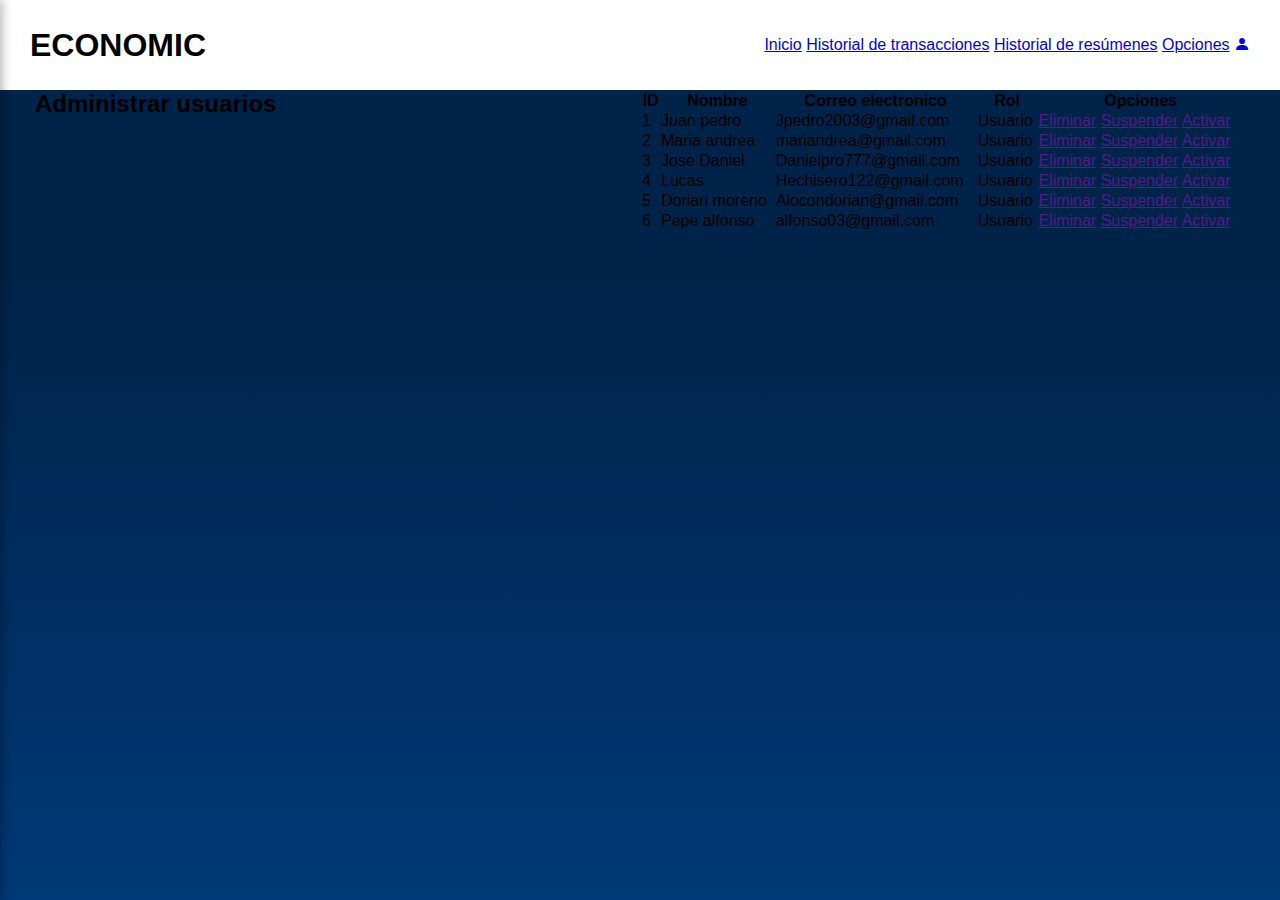
<file: Public/administrar_usuarios.html>
<!DOCTYPE html>
<html lang="es">

<head>
    <meta charset="UTF-8">
    <meta name="viewport" content="width=device-width, initial-scale=1.0">
    <title>Document</title>
    <link rel="stylesheet" href="../Styles_principal.css">
</head>

<body>

    <!-- Checkbox para controlar el sidebar -->
    <input type="checkbox" id="sidebar-toggle" class="sidebar__toggle">

    <!-- Overlay del sidebar -->
    <label for="sidebar-toggle" class="sidebar__overlay"></label>

    <!-- Sidebar para móvil -->
    <aside class="sidebar">
        <div class="sidebar__contenido">
            <div class="sidebar__header">
                <h2 class="sidebar__logo">ECONOMIC</h2>
                <label for="sidebar-toggle" class="sidebar__cerrar">
                    <i class="bi bi-x-lg"></i>
                </label>
            </div>

            <nav class="sidebar__navegacion">
                <a href="menu_principal.html" class="sidebar__link">
                    <i class="bi bi-house-fill"></i>
                    Inicio
                </a>
                <a href="historial_transacciones.html" class="sidebar__link">
                    <i class="bi bi-clock-history"></i>
                    Historial de transacciones
                </a>
                <a href="historial_resumenes.html" class="sidebar__link">
                    <i class="bi bi-file-text-fill"></i>
                    Historial de resúmenes
                </a>
                <a href="configuracion_usuario.html" class="sidebar__link">
                    <i class="bi bi-gear-fill"></i>
                    Opciones
                </a>
                <a href="administrar_usuarios.html" class="sidebar__link sidebar__link--activo">
                    <i class="bi bi-people-fill"></i>
                    Admin
                </a>
            </nav>

            <div class="sidebar__usuario">
                <div class="sidebar__usuario-info">
                    <div class="sidebar__usuario-icono">
                        <i class="bi bi-person-fill"></i>
                    </div>
                    <div class="sidebar__usuario-datos">
                        <p class="sidebar__usuario-nombre">Nombre de usuario</p>
                        <p class="sidebar__usuario-email">Cor****@gmail.com</p>
                    </div>
                </div>
                <a href="../index.html" class="sidebar__salir">
                    <i class="bi bi-box-arrow-right"></i>
                    Cerrar sesión
                </a>
            </div>
        </div>
    </aside>

    <!-- Seccion de header -->
    <header class="main-header">
        <div class="encabezado">
            <h1 class="encabezado__logo">ECONOMIC</h1>

            <!-- Botón hamburguesa para móvil -->
            <label for="sidebar-toggle" class="hamburguesa">
                <span class="hamburguesa__linea"></span>
                <span class="hamburguesa__linea"></span>
                <span class="hamburguesa__linea"></span>
            </label>

            <nav class="encabezado__navegacion">
                <a href="menu_principal.html" class="encabezado__link">Inicio</a>
                <a href="historial_transacciones.html" class="encabezado__link">Historial de transacciones</a>
                <a href="historial_resumenes.html" class="encabezado__link">Historial de resúmenes</a>
                <a href="configuracion_usuario.html" class="encabezado__link">Opciones</a>

                <a href="#ventana-salida-confirmar" class="encabezado__icono">
                    <i class="bi bi-person-fill"></i>
                </a>

                <div id="ventana-salida-confirmar" class="ventana-salida">
                    <div class="ventana-salida__contenido">

                        <div class="ventana-salida__icono">
                            <div class="encabezado__icono">
                                <i class="bi bi-person-fill"></i>
                            </div>
                            <p>Nombre de usuario</p>
                        </div>

                        <div class="ventana-salida__informacion">
                            <p>Email</p>
                            <p>Cor****@gmail.com</p>
                        </div>

                        <a href="../index.html" class="ventana-salida__link">
                            <i class="bi bi-box-arrow-right"></i>
                            <p>salir</p>
                        </a>

                    </div>
                </div>
            </nav>
        </div>
    </header>

    <!-- Seccion main -->
    <main class="main-menu">
        <section class="main-menu__layout-general">
            <div class="layout-menu__informacion">
                <h2 class="layout-menu__titulo">Administrar usuarios</h2>
            </div>

            <table class="layout-general__tabla">
                <thead class="layout-general__tabla-encabezado">
                    <tr>
                        <th>ID</th>
                        <th>Nombre</th>
                        <th>Correo electronico</th>
                        <th>Rol</th>
                        <th>Opciones</th>
                    </tr>
                </thead>

                <tbody class="layout-general__tabla-cuerpo">
                    <tr>
                        <td>1</td>
                        <td>Juan pedro</td>
                        <td>Jpedro2003@gmail.com</td>
                        <td>Usuario</td>
                        <td>
                            <a href="">Eliminar</a>
                            <a href="">Suspender</a>
                            <a href="">Activar</a>
                        </td>
                    </tr>

                    <tr>
                        <td>2</td>
                        <td>Maria andrea</td>
                        <td>mariandrea@gmail.com</td>
                        <td>Usuario</td>
                        <td>
                            <a href="">Eliminar</a>
                            <a href="">Suspender</a>
                            <a href="">Activar</a>
                        </td>
                    </tr>

                    <tr>
                        <td>3</td>
                        <td>Jose Daniel</td>
                        <td>Danielpro777@gmail.com</td>
                        <td>Usuario</td>
                        <td>
                            <a href="">Eliminar</a>
                            <a href="">Suspender</a>
                            <a href="">Activar</a>
                        </td>
                    </tr>

                    <tr>
                        <td>4</td>
                        <td>Lucas</td>
                        <td>Hechisero122@gmail.com</td>
                        <td>Usuario</td>
                        <td>
                            <a href="">Eliminar</a>
                            <a href="">Suspender</a>
                            <a href="">Activar</a>
                        </td>
                    </tr>

                    <tr>
                        <td>5</td>
                        <td>Dorian moreno</td>
                        <td>Alocondorian@gmail.com</td>
                        <td>Usuario</td>
                        <td>
                            <a href="">Eliminar</a>
                            <a href="">Suspender</a>
                            <a href="">Activar</a>
                        </td>
                    </tr>

                    <tr>
                        <td>6</td>
                        <td>Pepe alfonso</td>
                        <td>alfonso03@gmail.com</td>
                        <td>Usuario</td>
                        <td>
                            <a href="">Eliminar</a>
                            <a href="">Suspender</a>
                            <a href="">Activar</a>
                        </td>
                    </tr>
                </tbody>
            </table>


        </section>
    </main>

</body>

</html>
</file>
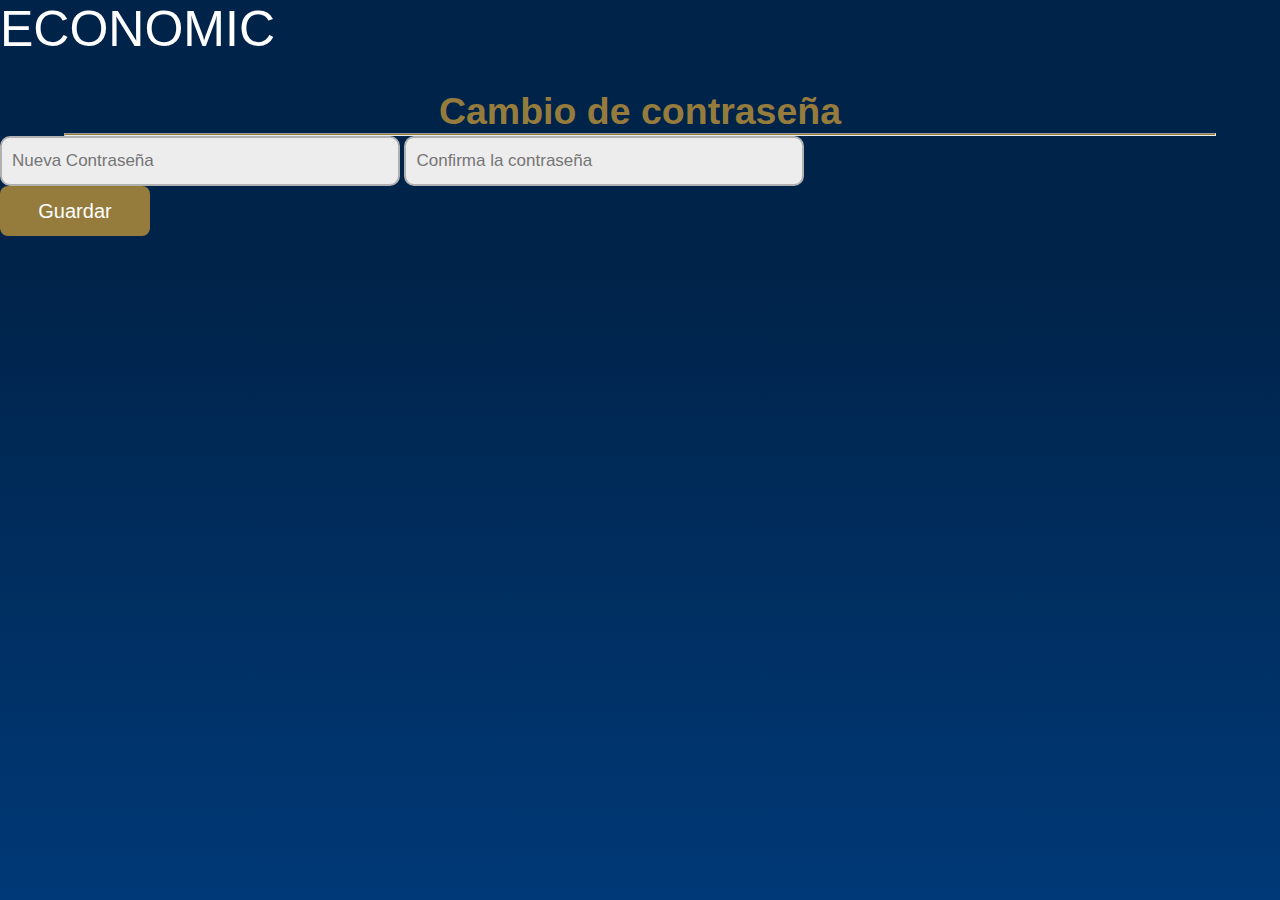
<file: Public/cambio_contraseña.html>
<!DOCTYPE html>
<html lang="es">
<head>
    <meta charset="UTF-8">
    <meta name="viewport" content="width=device-width, initial-scale=1.0">
    <title>Document</title>
    <link rel="stylesheet" href="/Styles_inicio_sesion.css">
</head>
<body>
    
    <!-- Campo de header -->
    <header class="main_header">
        <h1 class="logotipo_formularios">ECONOMIC</h1>
    </header>

    <!-- Campo de main -->
    <main class="main_menu">
        <section class="formulario_cambio_contraseña_contenedor">

            <div class="formulario_titulo"> <!-- Contenedor del titulo del formulario -->
                <h2>Cambio de contraseña</h2>
                <hr class="linea">
            </div>

            <form action="" method="get" class="formulario_cambio_contraseña-form">

                <input type="" class="formulario_input" placeholder="Nueva Contraseña">

                <input type="text" class="formulario_input" placeholder="Confirma la contraseña">

            </form>

            <a href="../Public/menu_principal.html" class="boton">Guardar</a>

        </section>
    </main>

    <!-- Campo de footer -->
     <footer class="main_footer">

     </footer>

</body>
</html>
</file>
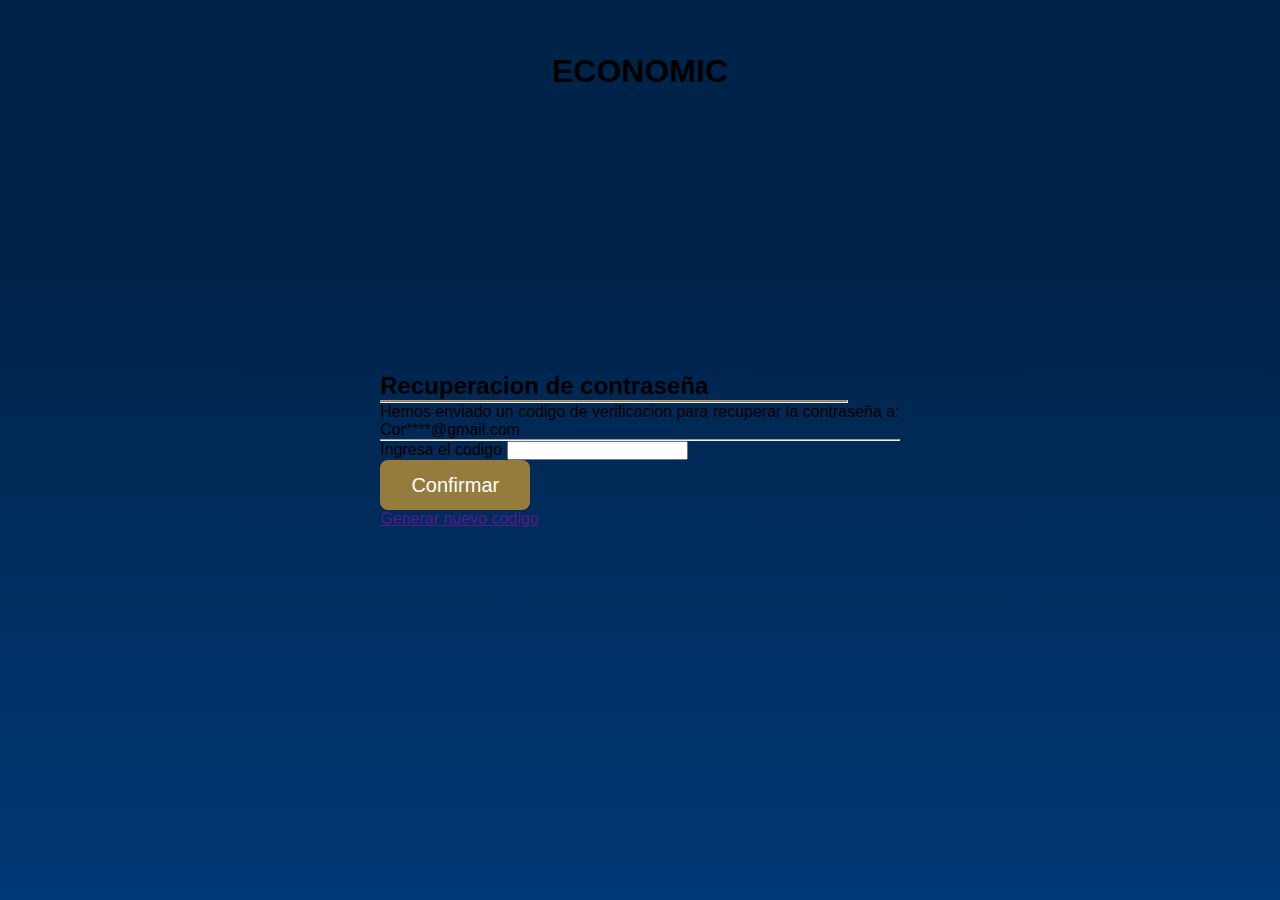
<file: Public/codigo_verificacion.html>
<!DOCTYPE html>
<html lang="es">

<head>
    <meta charset="UTF-8">
    <meta name="viewport" content="width=device-width, initial-scale=1.0">
    <title>Document</title>
    <link rel="stylesheet" href="../Styles_principal.css">
</head>

<body>

    <!--Seccion del header-->
    <header class="main-header">
        <h1 class="logotipo">ECONOMIC</h1>
    </header>

    <!-- Seccion del main-->
    <main class="main-menu">

        <section class="formulario-codigo">

            <div class="formulario__titulo"> <!-- Contenedor del titulo del formulario -->
                <h2>Recuperacion de contraseña</h2>
                <hr class="linea">
            </div>

            <div class="formulario__mensaje"> <!-- Contenedor del texto del formulario -->
                <p class="formulario__texto">Hemos enviado un codigo de verificacion para recuperar la contraseña a:</p>
                <p>Cor****@gmail.com</p>
                <hr class="linea--texto">
            </div>

            <form action="../Public/cambio_contraseña.html" method="get" class="formulario-codigo__form">
                <label for="" class="formulario__label">Ingresa el codigo</label>
                <input type="text" class="formulario__input">

                <nav class="formulario__navegacion">
                    <button class="boton" type="submit">Confirmar</button>
                    <a href="" class="formulario__link">Generar nuevo codigo</a>
                </nav>
            </form>


        </section>

    </main>


</body>

</html>
</file>
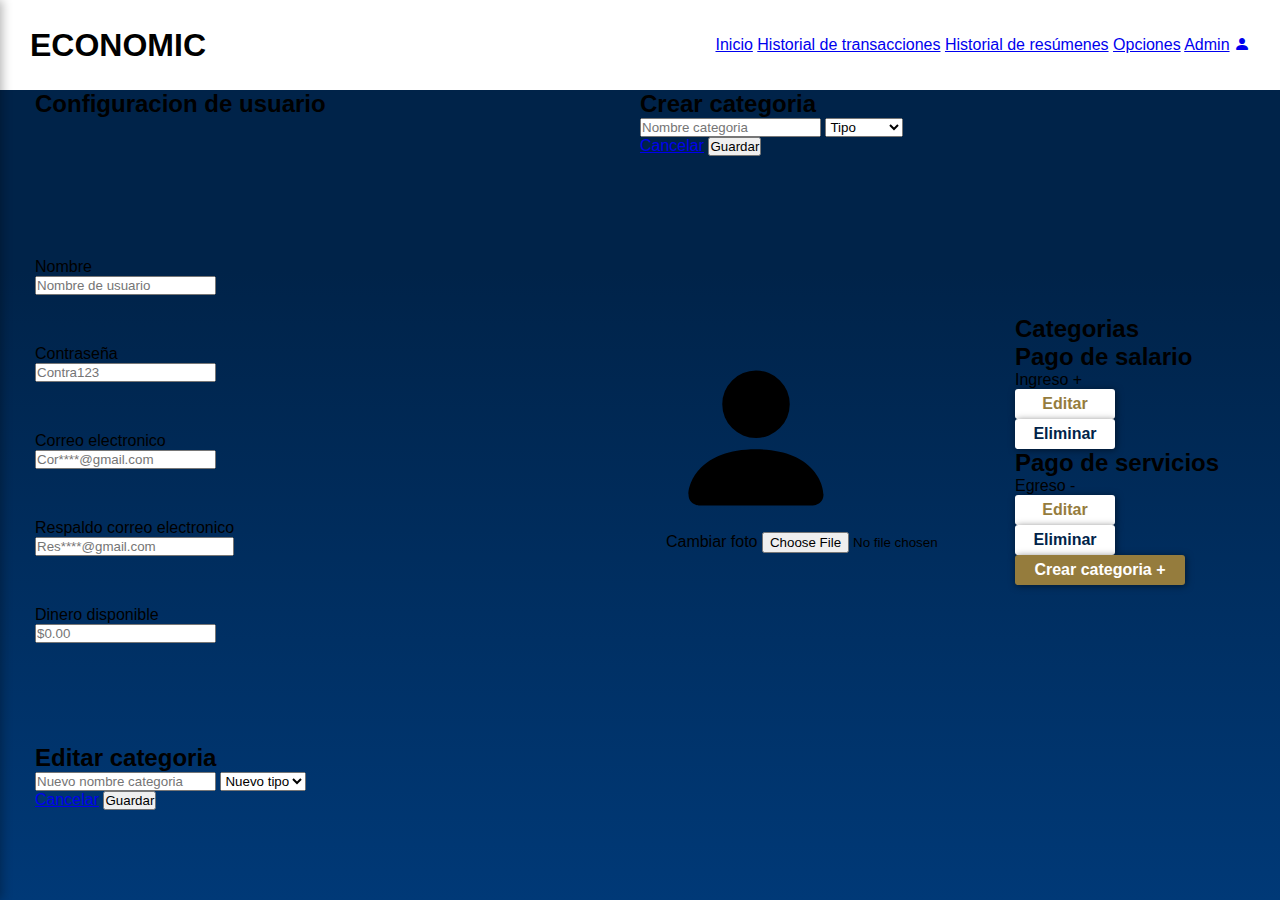
<file: Public/configuracion_usuario.html>
<!DOCTYPE html>
<html lang="es">

<head>
    <meta charset="UTF-8">
    <meta name="viewport" content="width=device-width, initial-scale=1.0">
    <title>Document</title>
    <link rel="stylesheet" href="../Styles_principal.css">
</head>

<body>

    <!-- Checkbox para controlar el sidebar -->
    <input type="checkbox" id="sidebar-toggle" class="sidebar__toggle">

    <!-- Overlay del sidebar -->
    <label for="sidebar-toggle" class="sidebar__overlay"></label>

    <!-- Sidebar para móvil -->
    <aside class="sidebar">
        <div class="sidebar__contenido">
            <div class="sidebar__header">
                <h2 class="sidebar__logo">ECONOMIC</h2>
                <label for="sidebar-toggle" class="sidebar__cerrar">
                    <i class="bi bi-x-lg"></i>
                </label>
            </div>

            <nav class="sidebar__navegacion">
                <a href="menu_principal.html" class="sidebar__link">
                    <i class="bi bi-house-fill"></i>
                    Inicio
                </a>
                <a href="historial_transacciones.html" class="sidebar__link">
                    <i class="bi bi-clock-history"></i>
                    Historial de transacciones
                </a>
                <a href="historial_resumenes.html" class="sidebar__link">
                    <i class="bi bi-file-text-fill"></i>
                    Historial de resúmenes
                </a>
                <a href="configuracion_usuario.html" class="sidebar__link sidebar__link--activo">
                    <i class="bi bi-gear-fill"></i>
                    Opciones
                </a>
                <a href="administrar_usuarios.html" class="sidebar__link">
                    <i class="bi bi-people-fill"></i>
                    Admin
                </a>
            </nav>

            <div class="sidebar__usuario">
                <div class="sidebar__usuario-info">
                    <div class="sidebar__usuario-icono">
                        <i class="bi bi-person-fill"></i>
                    </div>
                    <div class="sidebar__usuario-datos">
                        <p class="sidebar__usuario-nombre">Nombre de usuario</p>
                        <p class="sidebar__usuario-email">Cor****@gmail.com</p>
                    </div>
                </div>
                <a href="../index.html" class="sidebar__salir">
                    <i class="bi bi-box-arrow-right"></i>
                    Cerrar sesión
                </a>
            </div>
        </div>
    </aside>

    <!-- Seccion de header -->
    <header class="main-header">
        <div class="encabezado">
            <h1 class="encabezado__logo">ECONOMIC</h1>

            <!-- Botón hamburguesa para móvil -->
            <label for="sidebar-toggle" class="hamburguesa">
                <span class="hamburguesa__linea"></span>
                <span class="hamburguesa__linea"></span>
                <span class="hamburguesa__linea"></span>
            </label>

            <nav class="encabezado__navegacion">
                <a href="menu_principal.html" class="encabezado__link">Inicio</a>
                <a href="historial_transacciones.html" class="encabezado__link">Historial de transacciones</a>
                <a href="historial_resumenes.html" class="encabezado__link">Historial de resúmenes</a>
                <a href="configuracion_usuario.html" class="encabezado__link">Opciones</a>
                <a href="administrar_usuarios.html" class="encabezado__link">Admin</a>

                <a href="#ventana-salida-confirmar" class="encabezado__icono">
                    <i class="bi bi-person-fill"></i>
                </a>

                <div id="ventana-salida-confirmar" class="ventana-salida">
                    <div class="ventana-salida__contenido">

                        <div class="ventana-salida__icono">
                            <div class="encabezado__icono">
                                <i class="bi bi-person-fill"></i>
                            </div>
                            <p>Nombre de usuario</p>
                        </div>

                        <div class="ventana-salida__informacion">
                            <p>Email</p>
                            <p>Cor****@gmail.com</p>
                        </div>

                        <a href="../index.html" class="ventana-salida__link">
                            <i class="bi bi-box-arrow-right"></i>
                            <p>salir</p>
                        </a>

                    </div>
                </div>
            </nav>
        </div>
    </header>

    <!-- Seccion main -->
    <main class="main-menu">
        <section class="main-menu__layout-general">
            <div class="layout-menu__informacion">
                <h2 class="layout-menu__titulo">Configuracion de usuario</h2>
            </div>

            <div class="main-menu__contenedor-izquierda">
                <form action="" method="get" class="contenedor-izquierda__formulario">

                    <div class="formulario__campos-usuario">
                        <label for="nombre_usuario" class="formulario__campos-label">Nombre</label>
                        <input type="text" id="nombre_usuario" class="formulario__campos-input"
                            placeholder="Nombre de usuario">
                    </div>

                    <div class="formulario__campos-usuario">
                        <label for="contraseña_usuario" class="formulario__campos-label">Contraseña</label>
                        <input type="text" id="contraseña_usuario" class="formulario__campos-input"
                            placeholder="Contra123">
                    </div>

                    <div class="formulario__campos-usuario">
                        <label for="correo_usuario" class="formulario__campos-label">Correo electronico</label>
                        <input type="email" id="correo_usuario" class="formulario__campos-input"
                            placeholder="Cor****@gmail.com">
                    </div>

                    <div class="formulario__campos-usuario">
                        <label for="respado_correo_usuario" class="formulario__campos-label">Respaldo correo
                            electronico</label>
                        <input type="email" id="respado_correo_usuario" class="formulario__campos-input"
                            placeholder="Res****@gmail.com">
                    </div>

                    <div class="formulario__campos-usuario">
                        <label for="dinero_diponible" class="formulario__campos-label">Dinero disponible</label>
                        <input type="number" id="dinero_diponible" class="formulario__campos-input" placeholder="$0.00">
                    </div>

                </form>
            </div>

            <div class="main-menu__contenedor-derecha">

                <form action="" method="get" class="contenedor-derecha__formulario">
                    <div class="formulario__icono">
                        <svg xmlns="http://www.w3.org/2000/svg" width="180px" height="180px" fill="currentColor"
                            class="bi bi-person-fill" viewBox="0 0 16 16">
                            <path d="M3 14s-1 0-1-1 1-4 6-4 6 3 6 4-1 1-1 1zm5-6a3 3 0 1 0 0-6 3 3 0 0 0 0 6" />
                        </svg>
                    </div>

                    <div class="formulario__campo-imagen">
                        <label for="foto_usuario" class="formulario__imagen-label">Cambiar foto</label>
                        <input type="file" class="formulario__imagen-input" id="foto_usuario">
                    </div>
                </form>

                <div class="contenedor-derecha__caja-categorias">
                    <h2 class="caja-categorias__titulo">Categorias</h2>
                    <div class="caja-categorias__contenido">

                        <div class="contenido__item ingreso">
                            <h2 class="item__titulo">Pago de salario</h2>
                            <p class="item__parrafo">Ingreso +</p>
                            <nav class="item__navegacion">
                                <a href="#ventana-modificar-categoria-confirmar" class="boton--editar">Editar</a>
                                <a href="" class="boton--eliminar">Eliminar</a>
                            </nav>
                        </div>

                        <div class="contenido__item egreso">
                            <h2 class="item__titulo">Pago de servicios</h2>
                            <p class="item__parrafo">Egreso -</p>
                            <nav class="item__navegacion">
                                <a href="#ventana-modificar-categoria-confirmar" class="boton--editar">Editar</a>
                                <a href="" class="boton--eliminar">Eliminar</a>
                            </nav>
                        </div>

                    </div>
                    <a href="#ventana-crear-categoria-confirmar" class="boton--crear-categoria">Crear categoria +</a>

                </div>

            </div>

            <div id="ventana-crear-categoria-confirmar" class="ventana-crear-categoria">
                <form action="configuracion_usuario.html" method="get"
                    class="ventana-crear-categoria__formulario-crear">
                    <h2 class="formulario-crear__titulo">Crear categoria</h2>

                    <div class="formulario-crear__contenido">
                        <input type="text" placeholder="Nombre categoria" class="contenido__input">
                        <select name="" id="" class="contenido__input">
                            <option value="" disabled selected>Tipo</option>
                            <option value="">Ingreso +</option>
                            <option value="">Egreso -</option>
                        </select>
                    </div>

                    <nav class="formulario-crear__navegacion">
                        <a href="#ventana-crear-categoria-cerrar" class="boton--cancelar">Cancelar</a>
                        <button type="submit" class="boton--guardar">Guardar</button>
                    </nav>
                </form>
            </div>

            <div id="ventana-modificar-categoria-confirmar" class="ventana-modificar-categoria">
                <form action="configuracion_usuario.html" method="get"
                    class="ventana-modificar-categoria__formulario-editar">
                    <h2 class="formulario-editar__titulo">Editar categoria</h2>

                    <div class="formulario-editar__contenido">
                        <input type="text" placeholder="Nuevo nombre categoria" class="contenido__input">
                        <select name="" id="" class="contenido__input">
                            <option value="" disabled selected>Nuevo tipo</option>
                            <option value="">Ingreso +</option>
                            <option value="">Egreso -</option>
                        </select>
                    </div>

                    <nav class="formulario-editar__navegacion">
                        <a href="#ventana-modificar-categoria-cerrar" class="boton--cancelar">Cancelar</a>
                        <button type="submit" class="boton--guardar">Guardar</button>
                    </nav>
                </form>
            </div>

        </section>
    </main>

</body>

</html>
</file>
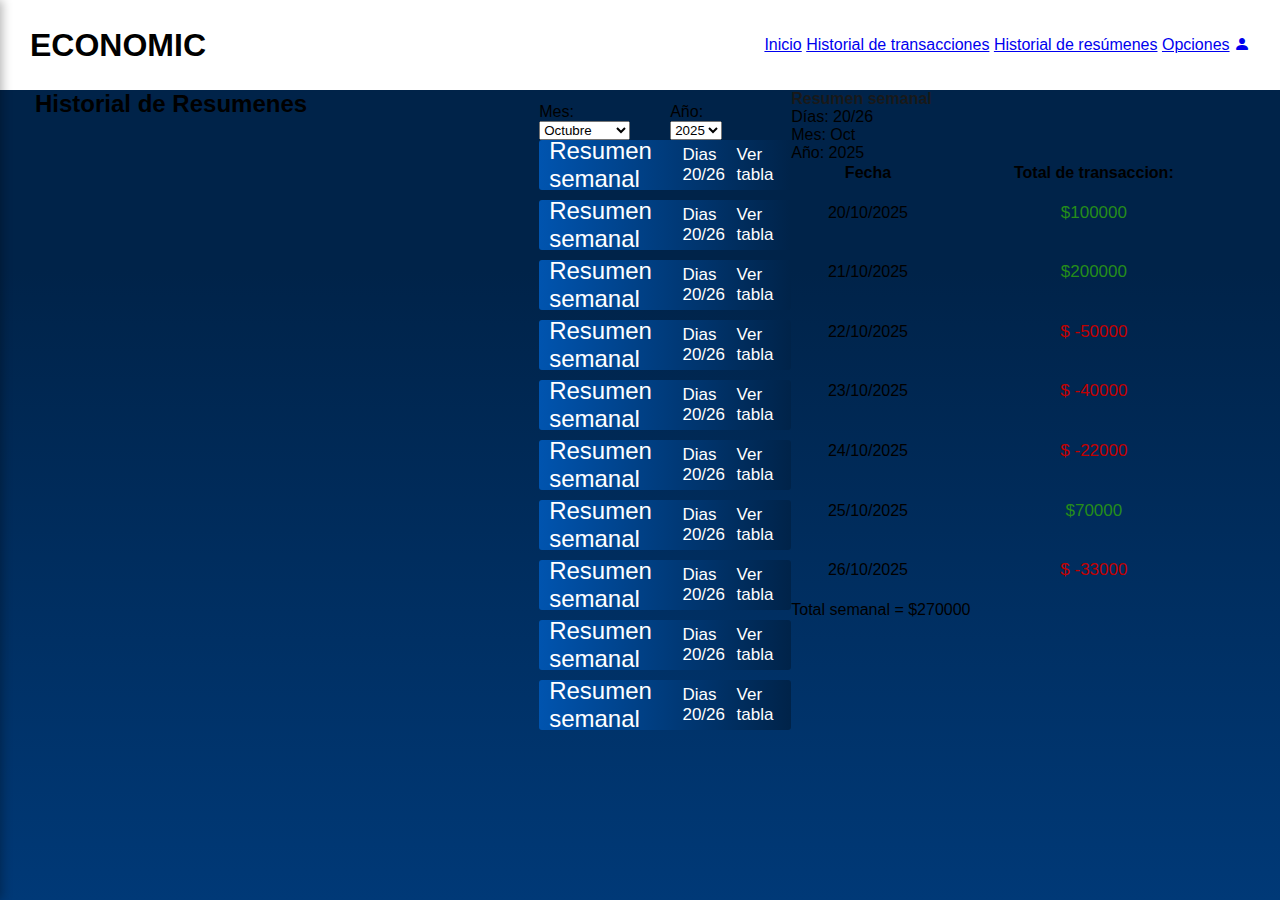
<file: Public/historial_resumenes.html>
<!DOCTYPE html>
<html lang="es">

<head>
    <meta charset="UTF-8">
    <meta name="viewport" content="width=device-width, initial-scale=1.0">
    <title>Document</title>
    <link rel="stylesheet" href="../Styles_principal.css">
</head>

<body>

    <!-- Checkbox para controlar el sidebar -->
    <input type="checkbox" id="sidebar-toggle" class="sidebar__toggle">

    <!-- Overlay del sidebar -->
    <label for="sidebar-toggle" class="sidebar__overlay"></label>

    <!-- Sidebar para móvil -->
    <aside class="sidebar">
        <div class="sidebar__contenido">
            <div class="sidebar__header">
                <h2 class="sidebar__logo">ECONOMIC</h2>
                <label for="sidebar-toggle" class="sidebar__cerrar">
                    <i class="bi bi-x-lg"></i>
                </label>
            </div>

            <nav class="sidebar__navegacion">
                <a href="menu_principal.html" class="sidebar__link">
                    <i class="bi bi-house-fill"></i>
                    Inicio
                </a>
                <a href="historial_transacciones.html" class="sidebar__link">
                    <i class="bi bi-clock-history"></i>
                    Historial de transacciones
                </a>
                <a href="historial_resumenes.html" class="sidebar__link sidebar__link--activo">
                    <i class="bi bi-file-text-fill"></i>
                    Historial de resúmenes
                </a>
                <a href="configuracion_usuario.html" class="sidebar__link">
                    <i class="bi bi-gear-fill"></i>
                    Opciones
                </a>
            </nav>

            <div class="sidebar__usuario">
                <div class="sidebar__usuario-info">
                    <div class="sidebar__usuario-icono">
                        <i class="bi bi-person-fill"></i>
                    </div>
                    <div class="sidebar__usuario-datos">
                        <p class="sidebar__usuario-nombre">Nombre de usuario</p>
                        <p class="sidebar__usuario-email">Cor****@gmail.com</p>
                    </div>
                </div>
                <a href="../index.html" class="sidebar__salir">
                    <i class="bi bi-box-arrow-right"></i>
                    Cerrar sesión
                </a>
            </div>
        </div>
    </aside>

    <!-- Seccion del header -->
    <header class="main-header">
        <div class="encabezado">
            <h1 class="encabezado__logo">ECONOMIC</h1>

            <!-- Botón hamburguesa para móvil -->
            <label for="sidebar-toggle" class="hamburguesa">
                <span class="hamburguesa__linea"></span>
                <span class="hamburguesa__linea"></span>
                <span class="hamburguesa__linea"></span>
            </label>

            <nav class="encabezado__navegacion">
                <a href="menu_principal.html" class="encabezado__link">Inicio</a>
                <a href="historial_transacciones.html" class="encabezado__link">Historial de transacciones</a>
                <a href="historial_resumenes.html" class="encabezado__link">Historial de resúmenes</a>
                <a href="configuracion_usuario.html" class="encabezado__link">Opciones</a>

                <a href="#ventana-salida-confirmar" class="encabezado__icono">
                    <i class="bi bi-person-fill"></i>
                </a>

                <div id="ventana-salida-confirmar" class="ventana-salida">
                    <div class="ventana-salida__contenido">

                        <div class="ventana-salida__icono">
                            <div class="encabezado__icono">
                                <i class="bi bi-person-fill"></i>
                            </div>
                            <p>Nombre de usuario</p>
                        </div>

                        <div class="ventana-salida__informacion">
                            <p>Email</p>
                            <p>Cor****@gmail.com</p>
                        </div>

                        <a href="../index.html" class="ventana-salida__link">
                            <i class="bi bi-box-arrow-right"></i>
                            <p>salir</p>
                        </a>

                    </div>
                </div>
            </nav>
        </div>
    </header>

    <!-- Seccion del main -->
    <main class="main-menu">
        <section class="main-menu__layout-historial-resumenes">
            <div class="layout-menu__informacion">
                <h2 class="layout-menu__titulo">Historial de Resumenes</h2>
            </div>

            <div class="layout-menu__contenedor-historial">

                <div class="contenedor-historial__encabezado">
                    <div class="contenedor-historial__selector">
                        <p class="contenedor-historial__encabezado-texto">Mes:</p>
                        <select name="" id="" class="contenedor-historial__selector-seleccion">
                            <option value="Octubre">Octubre</option>
                            <option value="Septiembre">Septiembre</option>
                            <option value="Agosto">Agosto</option>
                            <option value="Julio">Julio</option>
                            <option value="Junio">Junio</option>
                            <option value="Mayo">Mayo</option>
                            <option value="Abril">Abril</option>
                            <option value="Marzo">Marzo</option>
                            <option value="Febrero">Febrero</option>
                            <option value="Marzo">Enero</option>
                        </select>
                    </div>

                    <div class="contenedor-historial__selector">
                        <p class="contenedor-historial__encabezado-texto">Año:</p>
                        <select name="" id="" class="contenedor-historial__selector-seleccion">
                            <option value="2025">2025</option>
                            <option value="2024">2024</option>
                            <option value="2023">2023</option>
                            <option value="2022">2022</option>
                            <option value="2021">2021</option>
                            <option value="2020">2020</option>
                        </select>
                    </div>
                </div>

                <div class="contenedor-historial__alinear"> <!-- Caja para alinear los elementos -->

                    <div class="caja-resumen">
                        <h2 class="caja-resumen__titulo">Resumen semanal</h2>
                        <p class="caja-resumen__fecha">Dias 20/26</p>
                        <a href="" class="caja-resumen__link">Ver tabla</a>
                    </div>

                    <div class="caja-resumen">
                        <h2 class="caja-resumen__titulo">Resumen semanal</h2>
                        <p class="caja-resumen__fecha">Dias 20/26</p>
                        <a href="" class="caja-resumen__link">Ver tabla</a>
                    </div>

                    <div class="caja-resumen">
                        <h2 class="caja-resumen__titulo">Resumen semanal</h2>
                        <p class="caja-resumen__fecha">Dias 20/26</p>
                        <a href="" class="caja-resumen__link">Ver tabla</a>
                    </div>

                    <div class="caja-resumen">
                        <h2 class="caja-resumen__titulo">Resumen semanal</h2>
                        <p class="caja-resumen__fecha">Dias 20/26</p>
                        <a href="" class="caja-resumen__link">Ver tabla</a>
                    </div>

                    <div class="caja-resumen">
                        <h2 class="caja-resumen__titulo">Resumen semanal</h2>
                        <p class="caja-resumen__fecha">Dias 20/26</p>
                        <a href="" class="caja-resumen__link">Ver tabla</a>
                    </div>

                    <div class="caja-resumen">
                        <h2 class="caja-resumen__titulo">Resumen semanal</h2>
                        <p class="caja-resumen__fecha">Dias 20/26</p>
                        <a href="" class="caja-resumen__link">Ver tabla</a>
                    </div>

                    <div class="caja-resumen">
                        <h2 class="caja-resumen__titulo">Resumen semanal</h2>
                        <p class="caja-resumen__fecha">Dias 20/26</p>
                        <a href="" class="caja-resumen__link">Ver tabla</a>
                    </div>

                    <div class="caja-resumen">
                        <h2 class="caja-resumen__titulo">Resumen semanal</h2>
                        <p class="caja-resumen__fecha">Dias 20/26</p>
                        <a href="" class="caja-resumen__link">Ver tabla</a>
                    </div>

                    <div class="caja-resumen">
                        <h2 class="caja-resumen__titulo">Resumen semanal</h2>
                        <p class="caja-resumen__fecha">Dias 20/26</p>
                        <a href="" class="caja-resumen__link">Ver tabla</a>
                    </div>

                    <div class="caja-resumen">
                        <h2 class="caja-resumen__titulo">Resumen semanal</h2>
                        <p class="caja-resumen__fecha">Dias 20/26</p>
                        <a href="" class="caja-resumen__link">Ver tabla</a>
                    </div>

                </div>

            </div>

            <div class="layout-menu__contenedor-vista-previa"> <!-- Contenedor de vista previa -->

                <h2 class="contenedor-vista-previa__titulo">Resumen semanal</h2>
                <div class="contenedor-vista-previa__encabezado"> <!-- Contenedor de encabezado de vista previa-->
                    <p class="contenedor-vista-previa__encabezado-texto">Días: 20/26</p>
                    <p class="contenedor-vista-previa__encabezado-texto">Mes: Oct</p>
                    <p class="contenedor-vista-previa__encabezado-texto">Año: 2025</p>
                </div>

                <table class="contenido__transacciones-table">
                    <thead>
                        <tr>
                            <th>Fecha</th>
                            <th>Total de transaccion:</th>
                        </tr>
                    </thead>
                    <tbody>
                        <tr>
                            <td>20/10/2025</td>
                            <td class="transacciones-table__ingreso">$100000</td>
                        </tr>
                        <tr>
                            <td>21/10/2025</td>
                            <td class="transacciones-table__ingreso">$200000</td>
                        </tr>
                        <tr>
                            <td>22/10/2025</td>
                            <td class="transacciones-table__egreso">$ -50000</td>
                        </tr>
                        <tr>
                            <td>23/10/2025</td>
                            <td class="transacciones-table__egreso">$ -40000</td>
                        </tr>
                        <tr>
                            <td>24/10/2025</td>
                            <td class="transacciones-table__egreso">$ -22000</td>
                        </tr>
                        <tr>
                            <td>25/10/2025</td>
                            <td class="transacciones-table__ingreso">$70000</td>
                        </tr>
                        <tr>
                            <td>26/10/2025</td>
                            <td class="transacciones-table__egreso">$ -33000</td>
                        </tr>
                    </tbody>
                </table>

                <div class="contenido-total-semanal">
                    <h2 class="contenido-total-semanal__titulo">Total semanal = $270000</h2>
                </div>

            </div>

        </section>
    </main>



</body>

</html>
</file>
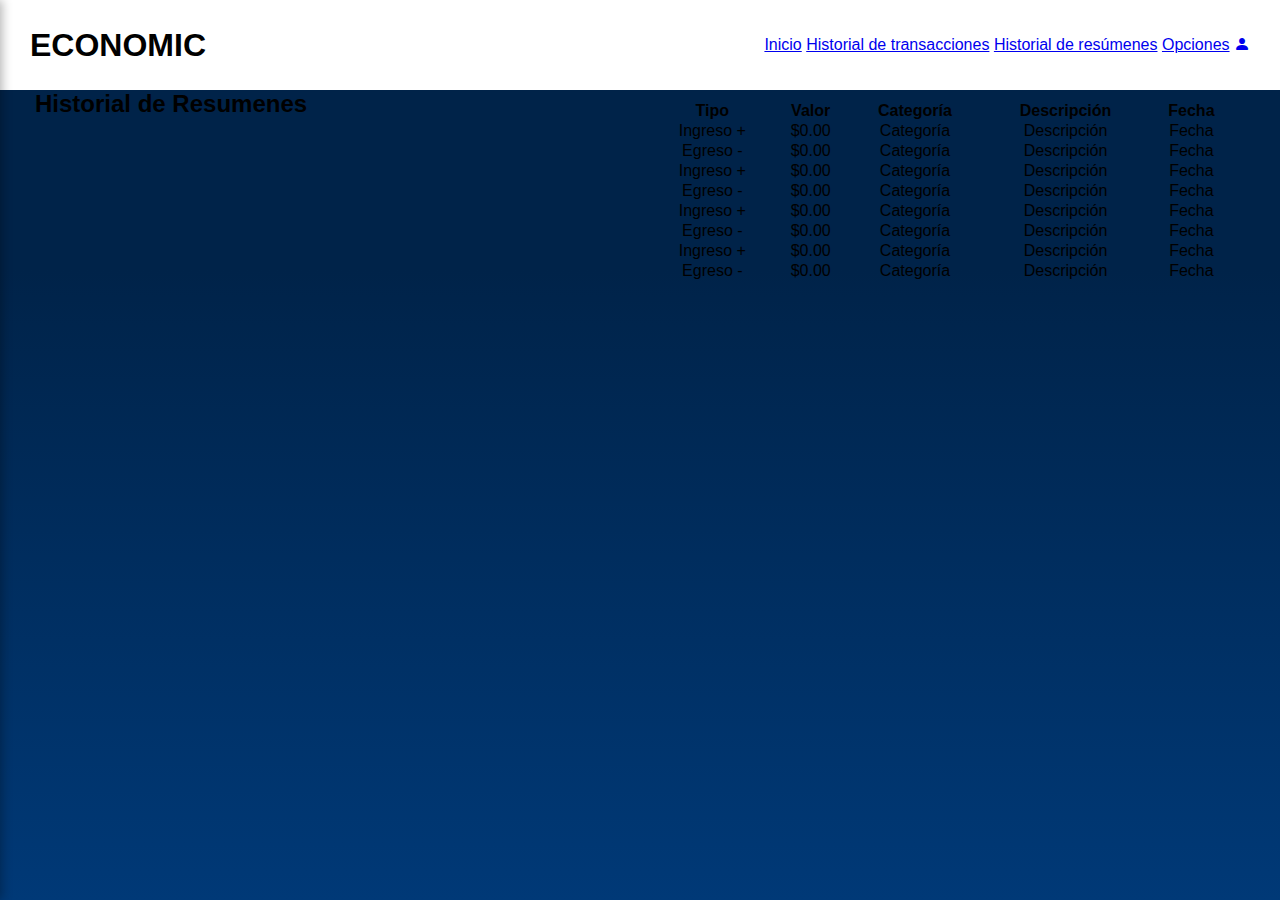
<file: Public/historial_transacciones.html>
<!DOCTYPE html>
<html lang="es">

<head>
    <meta charset="UTF-8">
    <meta name="viewport" content="width=device-width, initial-scale=1.0">
    <title>Document</title>
    <link rel="stylesheet" href="../Styles_principal.css">
</head>

<body>

    <!-- Checkbox para controlar el sidebar -->
    <input type="checkbox" id="sidebar-toggle" class="sidebar__toggle">

    <!-- Overlay del sidebar -->
    <label for="sidebar-toggle" class="sidebar__overlay"></label>

    <!-- Sidebar para móvil -->
    <aside class="sidebar">
        <div class="sidebar__contenido">
            <div class="sidebar__header">
                <h2 class="sidebar__logo">ECONOMIC</h2>
                <label for="sidebar-toggle" class="sidebar__cerrar">
                    <i class="bi bi-x-lg"></i>
                </label>
            </div>

            <nav class="sidebar__navegacion">
                <a href="menu_principal.html" class="sidebar__link">
                    <i class="bi bi-house-fill"></i>
                    Inicio
                </a>
                <a href="historial_transacciones.html" class="sidebar__link sidebar__link--activo">
                    <i class="bi bi-clock-history"></i>
                    Historial de transacciones
                </a>
                <a href="historial_resumenes.html" class="sidebar__link">
                    <i class="bi bi-file-text-fill"></i>
                    Historial de resúmenes
                </a>
                <a href="configuracion_usuario.html" class="sidebar__link">
                    <i class="bi bi-gear-fill"></i>
                    Opciones
                </a>
            </nav>

            <div class="sidebar__usuario">
                <div class="sidebar__usuario-info">
                    <div class="sidebar__usuario-icono">
                        <i class="bi bi-person-fill"></i>
                    </div>
                    <div class="sidebar__usuario-datos">
                        <p class="sidebar__usuario-nombre">Nombre de usuario</p>
                        <p class="sidebar__usuario-email">Cor****@gmail.com</p>
                    </div>
                </div>
                <a href="../index.html" class="sidebar__salir">
                    <i class="bi bi-box-arrow-right"></i>
                    Cerrar sesión
                </a>
            </div>
        </div>
    </aside>

    <!-- Seccion del header -->
    <header class="main-header">
        <div class="encabezado">
            <h1 class="encabezado__logo">ECONOMIC</h1>

            <!-- Botón hamburguesa para móvil -->
            <label for="sidebar-toggle" class="hamburguesa">
                <span class="hamburguesa__linea"></span>
                <span class="hamburguesa__linea"></span>
                <span class="hamburguesa__linea"></span>
            </label>

            <nav class="encabezado__navegacion">
                <a href="menu_principal.html" class="encabezado__link">Inicio</a>
                <a href="historial_transacciones.html" class="encabezado__link">Historial de transacciones</a>
                <a href="historial_resumenes.html" class="encabezado__link">Historial de resúmenes</a>
                <a href="configuracion_usuario.html" class="encabezado__link">Opciones</a>

                <a href="#ventana-salida-confirmar" class="encabezado__icono">
                    <i class="bi bi-person-fill"></i>
                </a>

                <div id="ventana-salida-confirmar" class="ventana-salida">
                    <div class="ventana-salida__contenido">

                        <div class="ventana-salida__icono">
                            <div class="encabezado__icono">
                                <i class="bi bi-person-fill"></i>
                            </div>
                            <p>Nombre de usuario</p>
                        </div>

                        <div class="ventana-salida__informacion">
                            <p>Email</p>
                            <p>Cor****@gmail.com</p>
                        </div>

                        <a href="../index.html" class="ventana-salida__link">
                            <i class="bi bi-box-arrow-right"></i>
                            <p>salir</p>
                        </a>

                    </div>
                </div>
            </nav>
        </div>
    </header>

    <!-- Seccion del main -->
    <main class="main-menu">
        <section class="main-menu__layout-general">

            <div class="layout-menu__informacion">
                <h2 class="layout-menu__titulo">Historial de Resumenes</h2>
            </div>

            <div class="layout-general__contenedor-transacciones">

                <table class="contenedor-transacciones__tabla">

                    <thead class="tabla__encabezado">
                        <tr>
                            <th>Tipo</th>
                            <th>Valor</th>
                            <th>Categoría</th>
                            <th>Descripción</th>
                            <th>Fecha</th>
                        </tr>
                    </thead>

                    <tbody class="tabla__cuerpo">
                        <tr class="tabla__cuerpo-ingreso">
                            <td>Ingreso +</td>
                            <td>$0.00</td>
                            <td>Categoría</td>
                            <td>Descripción</td>
                            <td>Fecha</td>
                        </tr>

                        <tr class="tabla__cuerpo-egreso">
                            <td>Egreso -</td>
                            <td>$0.00</td>
                            <td>Categoría</td>
                            <td>Descripción</td>
                            <td>Fecha</td>
                        </tr>

                        <tr class="tabla__cuerpo-ingreso">
                            <td>Ingreso +</td>
                            <td>$0.00</td>
                            <td>Categoría</td>
                            <td>Descripción</td>
                            <td>Fecha</td>
                        </tr>

                        <tr class="tabla__cuerpo-egreso">
                            <td>Egreso -</td>
                            <td>$0.00</td>
                            <td>Categoría</td>
                            <td>Descripción</td>
                            <td>Fecha</td>
                        </tr>

                        <tr class="tabla__cuerpo-ingreso">
                            <td>Ingreso +</td>
                            <td>$0.00</td>
                            <td>Categoría</td>
                            <td>Descripción</td>
                            <td>Fecha</td>
                        </tr>

                        <tr class="tabla__cuerpo-egreso">
                            <td>Egreso -</td>
                            <td>$0.00</td>
                            <td>Categoría</td>
                            <td>Descripción</td>
                            <td>Fecha</td>
                        </tr>

                        <tr class="tabla__cuerpo-ingreso">
                            <td>Ingreso +</td>
                            <td>$0.00</td>
                            <td>Categoría</td>
                            <td>Descripción</td>
                            <td>Fecha</td>
                        </tr>

                        <tr class="tabla__cuerpo-egreso">
                            <td>Egreso -</td>
                            <td>$0.00</td>
                            <td>Categoría</td>
                            <td>Descripción</td>
                            <td>Fecha</td>
                        </tr>
                    </tbody>

                </table>

            </div>

        </section>
    </main>

</body>

</html>
</file>
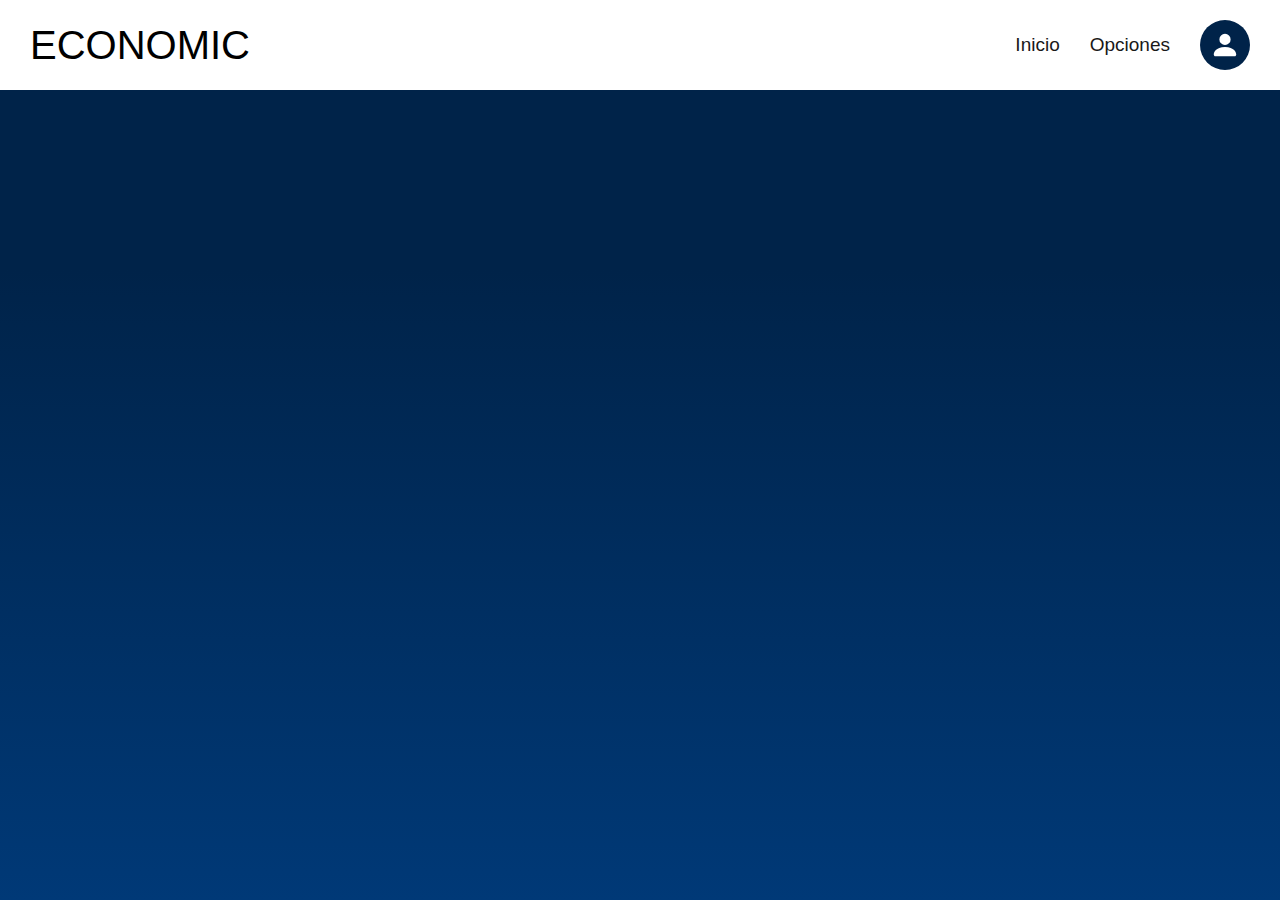
<file: Public/histotial_transacciones.html>
<!DOCTYPE html>
<html lang="es">
<head>
    <meta charset="UTF-8">
    <meta name="viewport" content="width=device-width, initial-scale=1.0">
    <title>Document</title>
    <link rel="stylesheet" href="../Styles_principal.css">
</head>
<body>
    
    <!-- Seccion del header -->
    <header class="main-header">
        <div class="encabezado">
            <h1 class="encabezado_logo">ECONOMIC</h1>

            <nav class="encabezado_navegacion">
                <a href="menu_principal.html" class="link_header">Inicio</a>
                <a href="configuracion_usuario.html" class="link_header">Opciones</a>

                <div class="encabezado_icono">
                    <svg xmlns="http://www.w3.org/2000/svg" width="30" height="30" fill="currentColor" class="bi bi-person-fill" viewBox="0 0 16 16"><path d="M3 14s-1 0-1-1 1-4 6-4 6 3 6 4-1 1-1 1zm5-6a3 3 0 1 0 0-6 3 3 0 0 0 0 6"/></svg>
                </div>
            </nav>
        </div>
    </header>

    <!-- Seccion del main -->
    <main class="main-menu">

    </main>

</body>
</html>
</file>
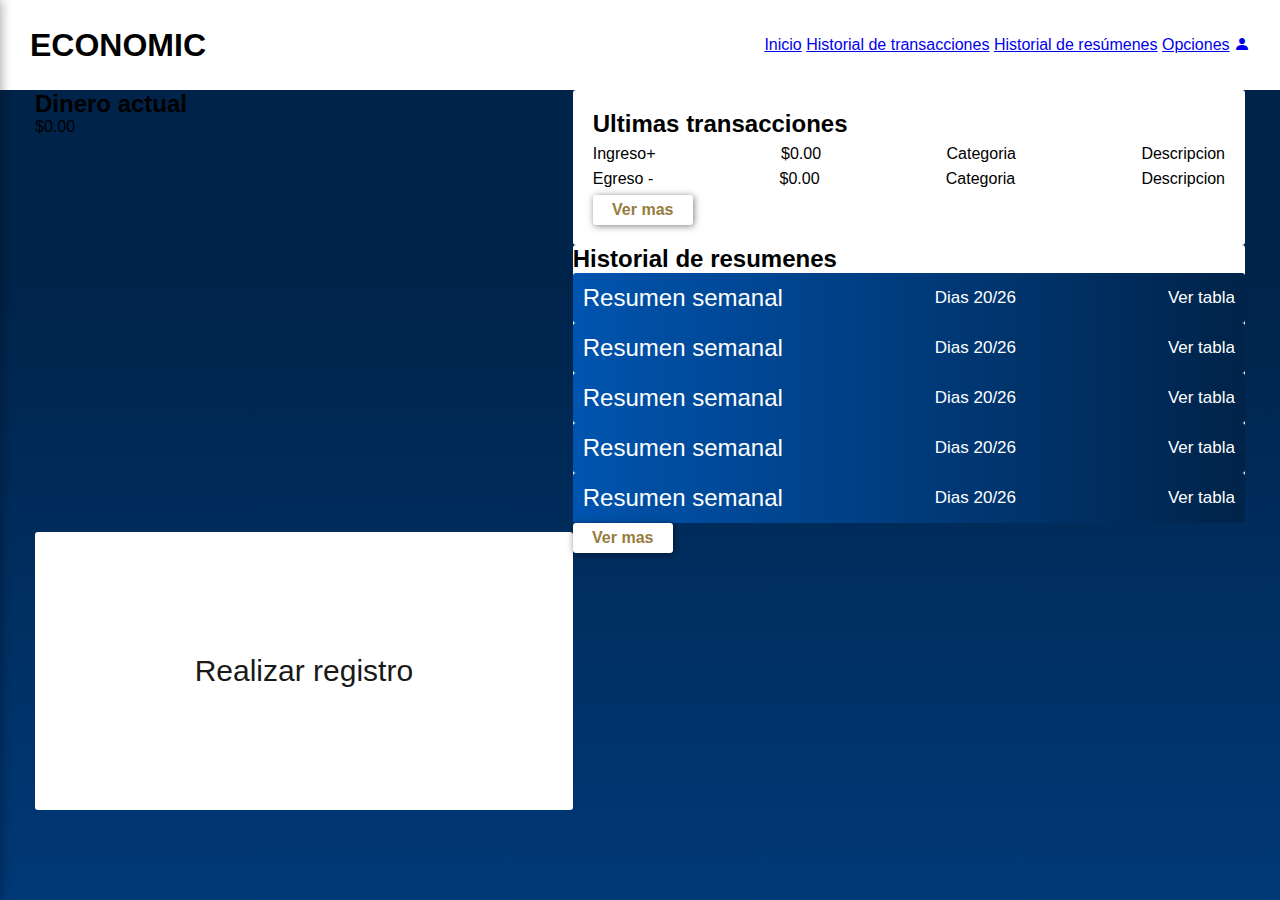
<file: Public/menu_principal.html>
<!DOCTYPE html>
<html lang="es">

<head>
    <meta charset="UTF-8">
    <meta name="viewport" content="width=device-width, initial-scale=1.0">
    <title>Document</title>
    <link rel="stylesheet" href="../Styles_principal.css">
</head>

<body>

    <!-- Checkbox para controlar el sidebar -->
    <input type="checkbox" id="sidebar-toggle" class="sidebar__toggle">

    <!-- Overlay del sidebar -->
    <label for="sidebar-toggle" class="sidebar__overlay"></label>

    <!-- Sidebar para móvil -->
    <aside class="sidebar">
        <div class="sidebar__contenido">
            <div class="sidebar__header">
                <h2 class="sidebar__logo">ECONOMIC</h2>
                <label for="sidebar-toggle" class="sidebar__cerrar">
                    <i class="bi bi-x-lg"></i>
                </label>
            </div>

            <nav class="sidebar__navegacion">
                <a href="menu_principal.html" class="sidebar__link sidebar__link--activo">
                    <i class="bi bi-house-fill"></i>
                    Inicio
                </a>
                <a href="historial_transacciones.html" class="sidebar__link">
                    <i class="bi bi-clock-history"></i>
                    Historial de transacciones
                </a>
                <a href="historial_resumenes.html" class="sidebar__link">
                    <i class="bi bi-file-text-fill"></i>
                    Historial de resúmenes
                </a>
                <a href="configuracion_usuario.html" class="sidebar__link">
                    <i class="bi bi-gear-fill"></i>
                    Opciones
                </a>
            </nav>

            <div class="sidebar__usuario">
                <div class="sidebar__usuario-info">
                    <div class="sidebar__usuario-icono">
                        <i class="bi bi-person-fill"></i>
                    </div>
                    <div class="sidebar__usuario-datos">
                        <p class="sidebar__usuario-nombre">Nombre de usuario</p>
                        <p class="sidebar__usuario-email">Cor****@gmail.com</p>
                    </div>
                </div>
                <a href="../index.html" class="sidebar__salir">
                    <i class="bi bi-box-arrow-right"></i>
                    Cerrar sesión
                </a>
            </div>
        </div>
    </aside>

    <!-- Seccion de header -->
    <header class="main-header">
        <div class="encabezado">
            <h1 class="encabezado__logo">ECONOMIC</h1>

            <!-- Botón hamburguesa para móvil -->
            <label for="sidebar-toggle" class="hamburguesa">
                <span class="hamburguesa__linea"></span>
                <span class="hamburguesa__linea"></span>
                <span class="hamburguesa__linea"></span>
            </label>

            <nav class="encabezado__navegacion">
                <a href="menu_principal.html" class="encabezado__link">Inicio</a>
                <a href="historial_transacciones.html" class="encabezado__link">Historial de transacciones</a>
                <a href="historial_resumenes.html" class="encabezado__link">Historial de resúmenes</a>
                <a href="configuracion_usuario.html" class="encabezado__link">Opciones</a>

                <a href="#ventana-salida-confirmar" class="encabezado__icono">
                    <i class="bi bi-person-fill"></i>
                </a>

                <div id="ventana-salida-confirmar" class="ventana-salida">
                    <div class="ventana-salida__contenido">

                        <div class="ventana-salida__icono">
                            <div class="encabezado__icono">
                                <i class="bi bi-person-fill"></i>
                            </div>
                            <p>Nombre de usuario</p>
                        </div>

                        <div class="ventana-salida__informacion">
                            <p>Email</p>
                            <p>Cor****@gmail.com</p>
                        </div>

                        <a href="../index.html" class="ventana-salida__link">
                            <i class="bi bi-box-arrow-right"></i>
                            <p>salir</p>
                        </a>

                    </div>
                </div>
            </nav>
        </div>
    </header>

    <!-- Seccion de main -->
    <main class="main-menu">

        <section class="main-menu__layout-menu">
            <div class="layout-menu__informacion">
                <h2 class="layout-menu__titulo"> Dinero actual</h2>
                <p class="layout-menu__texto">$0.00</p>
            </div>

            <a href="realizar_registro.html" class="boton--realizar-registro">Realizar registro</a>

            <section class="layout-menu__contenedor">

                <div class="contenedor__historial"> <!-- Seccion de historial de transacciones -->
                    <h2 class="historial__titulo">Ultimas transacciones</h2>
                    <div class="historial__ingresos">
                        <p class="historial__ingresos-texto">Ingreso+</p>
                        <p class="historial__ingresos-texto">$0.00</p>
                        <p class="historial__ingresos-texto">Categoria</p>
                        <p class="historial__ingresos-texto">Descripcion</p>
                    </div>

                    <div class="historial__egresos">
                        <p class="historial__egresos-texto">Egreso -</p>
                        <p class="historial__egresos-texto">$0.00</p>
                        <p class="historial__egresos-texto">Categoria</p>
                        <p class="historial__egresos-texto">Descripcion</p>
                    </div>
                    <a href="historial_transacciones.html" class="boton--ver-mas">Ver mas</a>
                </div>

                <div class="contenedor__resumenes"> <!-- Seccion de historial de resumenes -->

                    <h2 class="resumenes__titulo">Historial de resumenes</h2>

                    <div class="resumenes__elementos">

                        <div class="caja-resumen">
                            <h2 class="caja-resumen__titulo">Resumen semanal</h2>
                            <p class="caja-resumen__fecha">Dias 20/26</p>
                            <a href="" class="caja-resumen__link">Ver tabla</a>
                        </div>

                        <div class="caja-resumen">
                            <h2 class="caja-resumen__titulo">Resumen semanal</h2>
                            <p class="caja-resumen__fecha">Dias 20/26</p>
                            <a href="" class="caja-resumen__link">Ver tabla</a>
                        </div>

                        <div class="caja-resumen">
                            <h2 class="caja-resumen__titulo">Resumen semanal</h2>
                            <p class="caja-resumen__fecha">Dias 20/26</p>
                            <a href="" class="caja-resumen__link">Ver tabla</a>
                        </div>


                        <div class="caja-resumen">
                            <h2 class="caja-resumen__titulo">Resumen semanal</h2>
                            <p class="caja-resumen__fecha">Dias 20/26</p>
                            <a href="" class="caja-resumen__link">Ver tabla</a>
                        </div>

                        <div class="caja-resumen">
                            <h2 class="caja-resumen__titulo">Resumen semanal</h2>
                            <p class="caja-resumen__fecha">Dias 20/26</p>
                            <a href="" class="caja-resumen__link">Ver tabla</a>
                        </div>

                    </div>
                    <a href="historial_resumenes.html" class="boton--ver-mas">Ver mas</a>

                </div>

            </section>
        </section>
    </main>

</body>

</html>
</file>
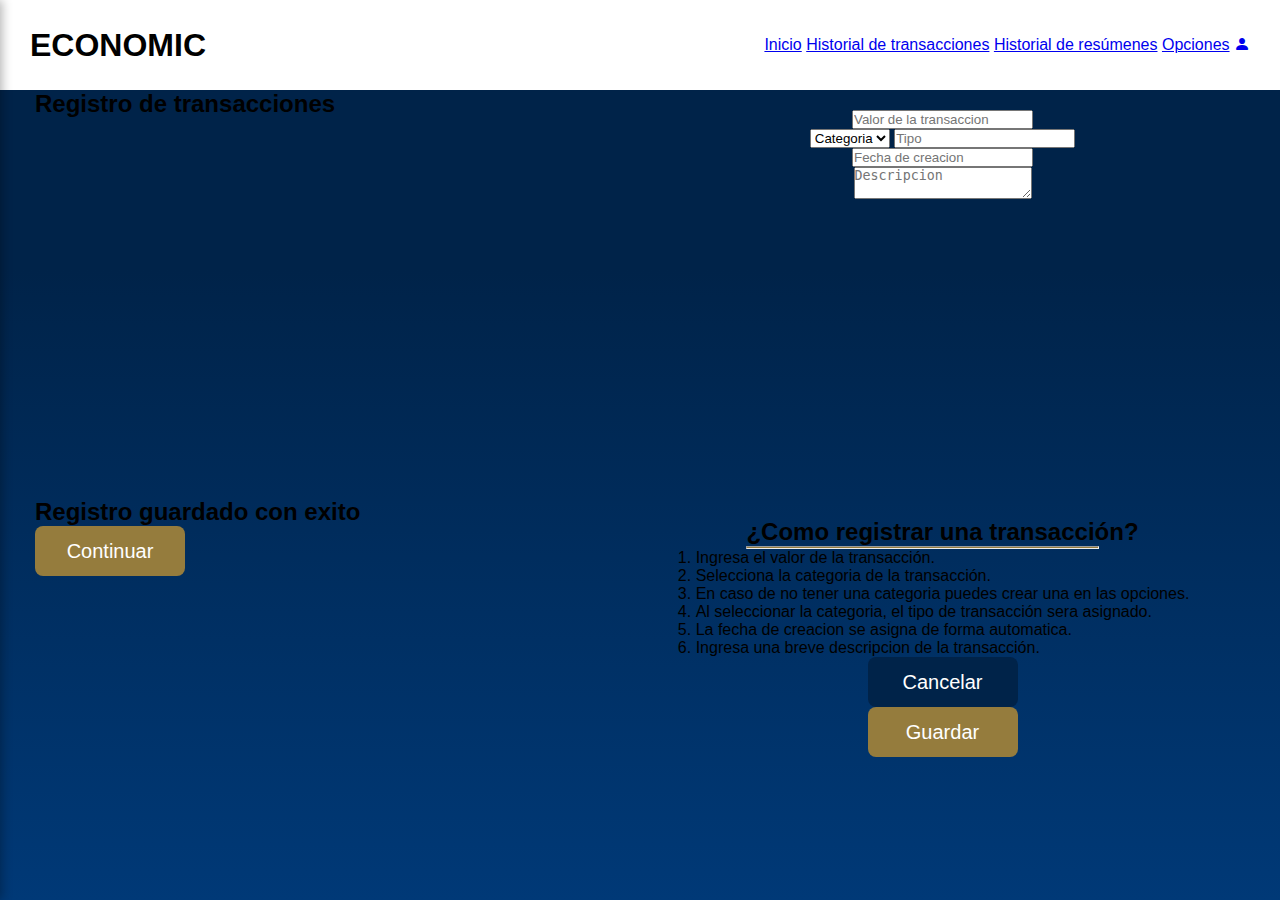
<file: Public/realizar_registro.html>
<!DOCTYPE html>
<html lang="es">

<head>
    <meta charset="UTF-8">
    <meta name="viewport" content="width=device-width, initial-scale=1.0">
    <title>Document</title>
    <link rel="stylesheet" href="../Styles_principal.css">
</head>

<body>

    <!-- Checkbox para controlar el sidebar -->
    <input type="checkbox" id="sidebar-toggle" class="sidebar__toggle">

    <!-- Overlay del sidebar -->
    <label for="sidebar-toggle" class="sidebar__overlay"></label>

    <!-- Sidebar para móvil -->
    <aside class="sidebar">
        <div class="sidebar__contenido">
            <div class="sidebar__header">
                <h2 class="sidebar__logo">ECONOMIC</h2>
                <label for="sidebar-toggle" class="sidebar__cerrar">
                    <i class="bi bi-x-lg"></i>
                </label>
            </div>

            <nav class="sidebar__navegacion">
                <a href="menu_principal.html" class="sidebar__link">
                    <i class="bi bi-house-fill"></i>
                    Inicio
                </a>
                <a href="historial_transacciones.html" class="sidebar__link">
                    <i class="bi bi-clock-history"></i>
                    Historial de transacciones
                </a>
                <a href="historial_resumenes.html" class="sidebar__link">
                    <i class="bi bi-file-text-fill"></i>
                    Historial de resúmenes
                </a>
                <a href="configuracion_usuario.html" class="sidebar__link">
                    <i class="bi bi-gear-fill"></i>
                    Opciones
                </a>
            </nav>

            <div class="sidebar__usuario">
                <div class="sidebar__usuario-info">
                    <div class="sidebar__usuario-icono">
                        <i class="bi bi-person-fill"></i>
                    </div>
                    <div class="sidebar__usuario-datos">
                        <p class="sidebar__usuario-nombre">Nombre de usuario</p>
                        <p class="sidebar__usuario-email">Cor****@gmail.com</p>
                    </div>
                </div>
                <a href="../index.html" class="sidebar__salir">
                    <i class="bi bi-box-arrow-right"></i>
                    Cerrar sesión
                </a>
            </div>
        </div>
    </aside>

    <!-- Seccion de header -->
    <header class="main-header">
        <div class="encabezado">
            <h1 class="encabezado__logo">ECONOMIC</h1>

            <!-- Botón hamburguesa para móvil -->
            <label for="sidebar-toggle" class="hamburguesa">
                <span class="hamburguesa__linea"></span>
                <span class="hamburguesa__linea"></span>
                <span class="hamburguesa__linea"></span>
            </label>

            <nav class="encabezado__navegacion">
                <a href="menu_principal.html" class="encabezado__link">Inicio</a>
                <a href="historial_transacciones.html" class="encabezado__link">Historial de transacciones</a>
                <a href="historial_resumenes.html" class="encabezado__link">Historial de resúmenes</a>
                <a href="configuracion_usuario.html" class="encabezado__link">Opciones</a>

                <a href="#ventana-salida-confirmar" class="encabezado__icono">
                    <i class="bi bi-person-fill"></i>
                </a>

                <div id="ventana-salida-confirmar" class="ventana-salida">
                    <div class="ventana-salida__contenido">

                        <div class="ventana-salida__icono">
                            <div class="encabezado__icono">
                                <i class="bi bi-person-fill"></i>
                            </div>
                            <p>Nombre de usuario</p>
                        </div>

                        <div class="ventana-salida__informacion">
                            <p>Email</p>
                            <p>Cor****@gmail.com</p>
                        </div>

                        <a href="../index.html" class="ventana-salida__link">
                            <i class="bi bi-box-arrow-right"></i>
                            <p>salir</p>
                        </a>

                    </div>
                </div>
            </nav>
        </div>
    </header>

    <!-- Seccion de main -->
    <main class="main-menu">

        <section class="main-menu__layout-general">

            <div class="layout-menu__informacion">
                <h2 class="layout-menu__titulo">Registro de transacciones</h2>
            </div>

            <form action="#ventana-confirmacion-activar" method="get" class="layout-general__contenedor-registro">

                <div class="contenedor-registro__formulario">

                    <input type="number" class="formulario__input--registro" placeholder="Valor de la transaccion">
                    <div class="formulario__seccion">
                        <select name="" id="" class="seccion__caja-eleccion">
                            <option value="" disabled selected>Categoria</option>
                            <option value="Octubre">Octubre</option>
                        </select>

                        <input type="text" class="seccion__input--registro" placeholder="Tipo">
                    </div>
                    <input type="text" class="formulario__input--registro" placeholder="Fecha de creacion">
                    <textarea name="" id="" class="formulario__caja-texto" placeholder="Descripcion"></textarea>
                </div>

                <div class="formulario__informacion">

                    <div class="formulario__informacion-titulo">
                        <h2>¿Como registrar una transacción?</h2>
                        <hr class="linea">
                    </div>

                    <ol type="1" start="1" class="formulario__informacion-lista">
                        <li>Ingresa el valor de la transacción.</li>
                        <li>Selecciona la categoria de la transacción.</li>
                        <li>En caso de no tener una categoria puedes crear una en las opciones.</li>
                        <li>Al seleccionar la categoria, el tipo de transacción sera asignado.</li>
                        <li>La fecha de creacion se asigna de forma automatica.</li>
                        <li>Ingresa una breve descripcion de la transacción.</li>
                    </ol>

                    <nav class="formulario__informacion-opciones">
                        <a href="menu_principal.html" class="boton--salir">Cancelar</a>
                        <button type="submit" class="boton">Guardar</button>
                    </nav>
                </div>
            </form>

            <div id="ventana-confirmacion-activar" class="ventana-confirmacion">
                <div class="ventana-confirmacion__contenido">
                    <h2 class="ventana-confirmacion__titulo">Registro guardado con exito</h2>
                    <a href="menu_principal.html" class="boton">Continuar</a>
                </div>
            </div>

        </section>

    </main>

</body>

</html>
</file>
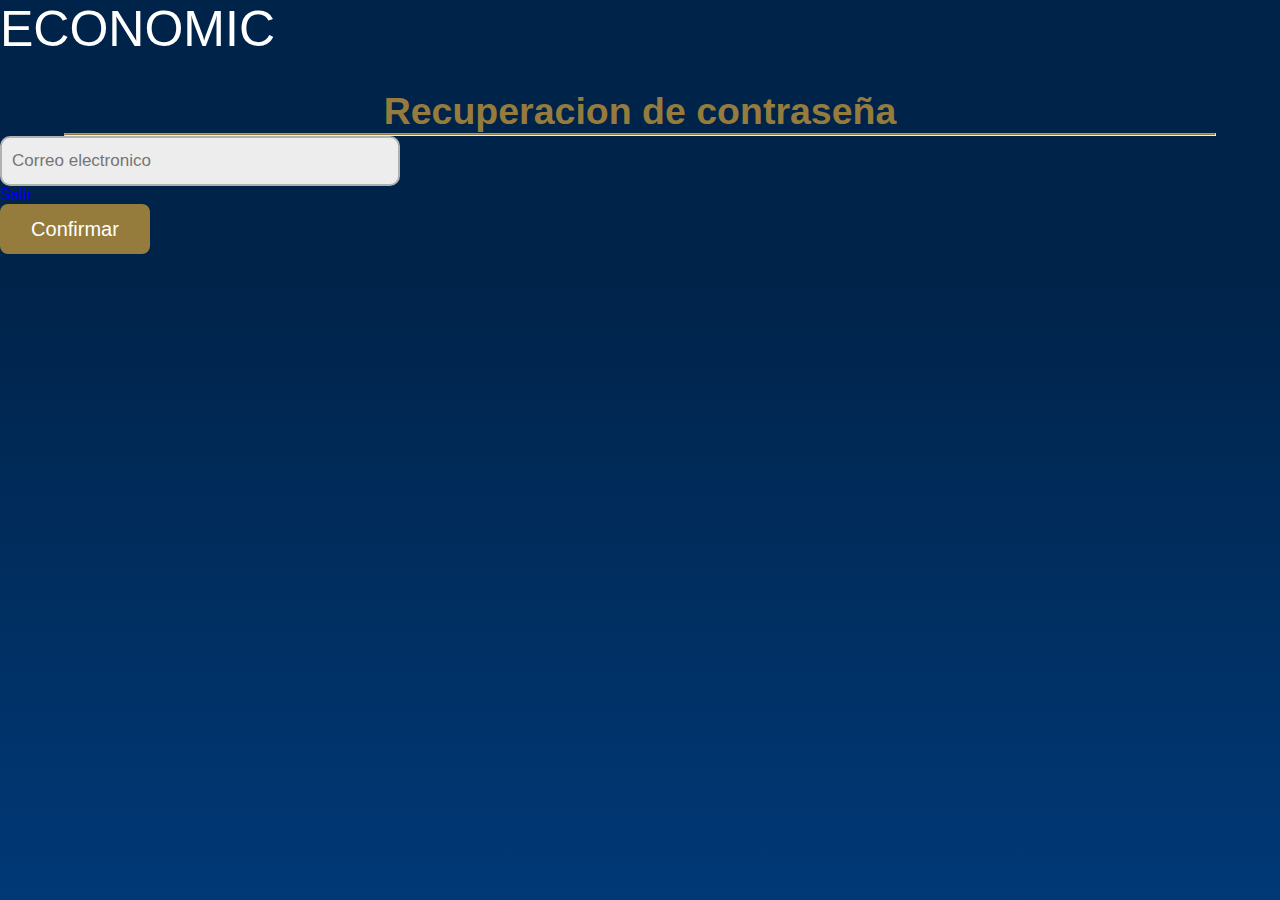
<file: Public/recuperacion_contraseña.html>
<!DOCTYPE html>
<html lang="es">
<head>
    <meta charset="UTF-8">
    <meta name="viewport" content="width=device-width, initial-scale=1.0">
    <title>Document</title>
    <link rel="stylesheet" href="/Styles_principal.css">
</head>
<body>
     
    <!-- Seccion del header -->
    <header class="main_header">
        <h1 class="logotipo_formularios">ECONOMIC</h1>
    </header>

    <!-- Seccion del main -->
    <Main class="main_menu">

        <section class="formulario_recuperacion_contenedor">

            <div class="formulario_titulo"> <!-- Contenedor del titulo del formulario -->
                <h2>Recuperacion de contraseña</h2>
                <hr class="linea">
            </div>

            <form action="" method="get">

                <input type="email" class="formulario_input" placeholder="Correo electronico">

            </form>

            <nav class="formulario_navegacion-alinear_botones">
                <a href="../index.html" class="boton-salir">Salir</a>
                <a href="../Public/codigo_verificacion.html" class="boton">Confirmar</a>
            </nav>

        </section>

    </Main>

    <!-- Seccion del footer -->
    <footer class="main_footer">
        <div class="pie_de_pagina">

        </div>
    </footer>

</body>
</html>
</file>
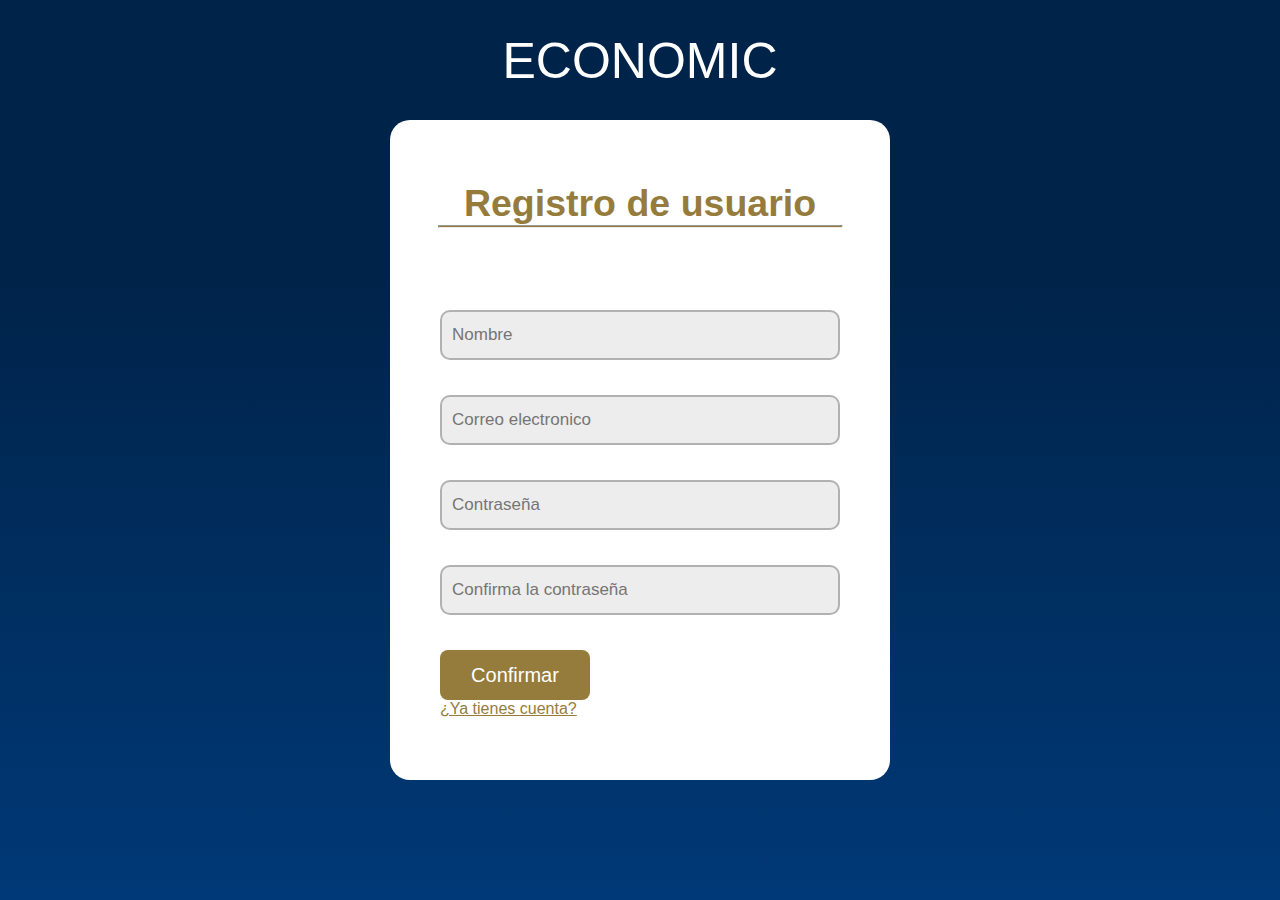
<file: Public/registro_usuario.html>
<!DOCTYPE html>
<html lang="es">
<head>
    <meta charset="UTF-8">
    <meta name="viewport" content="width=device-width, initial-scale=1.0">
    <title>Document</title>
    <link rel="stylesheet" href="../Styles_principal.css">
</head>
<body>

    <!-- Seccion header -->
    <header class="main-header">
        <h1 class="logotipo_formularios">ECONOMIC</h1>
    </header>

    <!-- Seccion main -->
     <main class="main-menu">
        <section class="formulario_registro_contenedor"> <!-- Contenedor del formulario -->
            <div class="formulario_titulo">
                <h2>Registro de usuario</h2>
                <hr class="linea">
            </div>
            <form action="../Public/menu_principal.html" method="get" class="formulario_registro-form"> <!-- Formulario -->
               
                <input type="text" class="formulario_input" placeholder="Nombre">

                <input type="email" class="formulario_input" placeholder="Correo electronico">

                <input type="" class="formulario_input" placeholder="Contraseña">

                <input type="text" class="formulario_input" placeholder="Confirma la contraseña">

                <nav class="formulario_navegacion">
                    <button class="boton" type="submit">Confirmar</button>
                    <a href="../index.html" class="link_formulario">¿Ya tienes cuenta?</a>
                </nav>

            </form>

        </section>
     </main>

</body>
</html>
</file>
<file: Styles_principal.css>
/* Archivo que contendra todos los elementos visuales */
@import url(Css/Utils/Global.css); /* Importamos el archivo Global.css que contiene los elementos globales del proyecto*/
@import url("https://cdn.jsdelivr.net/npm/bootstrap-icons@1.13.1/font/bootstrap-icons.min.css");
@import url(Css/Utils/Layout.css); /* Importamos el archivo que contiene la configuaracion del layout*/
@import url(Css/Components/botones.css);
@import url(Css/Components/formularios.css);
@import url(Css/Components/dieño_footer.css);
@import url(Css/Components/diseño_header.css);
@import url(Css/Utils/Layout-menu.css); /* Importamos el archivo que contiene la configuaracion del layout del menu principal*/
@import url(Css/Components/titulo_menus.css); /* Importamos el componente de titulos para los menus*/
@import url(Css/Pages/Style_menu-principal.css);
@import url(Css/Components/contenedor.css);
@import url(Css/Pages/Style_configuracion-usuario.css);
@import url(Css/Components/cajas_resumen.css);
@import url(Css/Pages/Style_historial_resumenes.css);
@import url(Css/Pages/Style_historial_transacciones.css);
@import url(Css/Components/Ventana_emergente.css);
@import url(Css/Pages/Style_realizar_registro.css);
@import url(Css/Pages/Style_administrar_usuarios.css);
@import url(Css/Components/sidebar.css);/* Componente del menú hamburguesa y sidebar */
@import url(Css/Utils/Responsivo.css);/* Media queries para responsive design */
</file>
<file: Styles_inicio_sesion.css>
/* Archivo que contendra todos los elementos visuales */
@import url(/Css/Utils/Global.css); /* Importamos el archivo Global.css que contiene los elementos globales del proyecto*/
@import url(/Css/Utils/Layout.css); /* Importamos el archivo que contiene la configuaracion del layout*/
@import url(/Css/Components/botones.css);
@import url(/Css/Components/formularios.css);
@import url(/Css/Components/dieño_footer.css);
@import url(/Css/Components/diseño_header.css);
</file>
